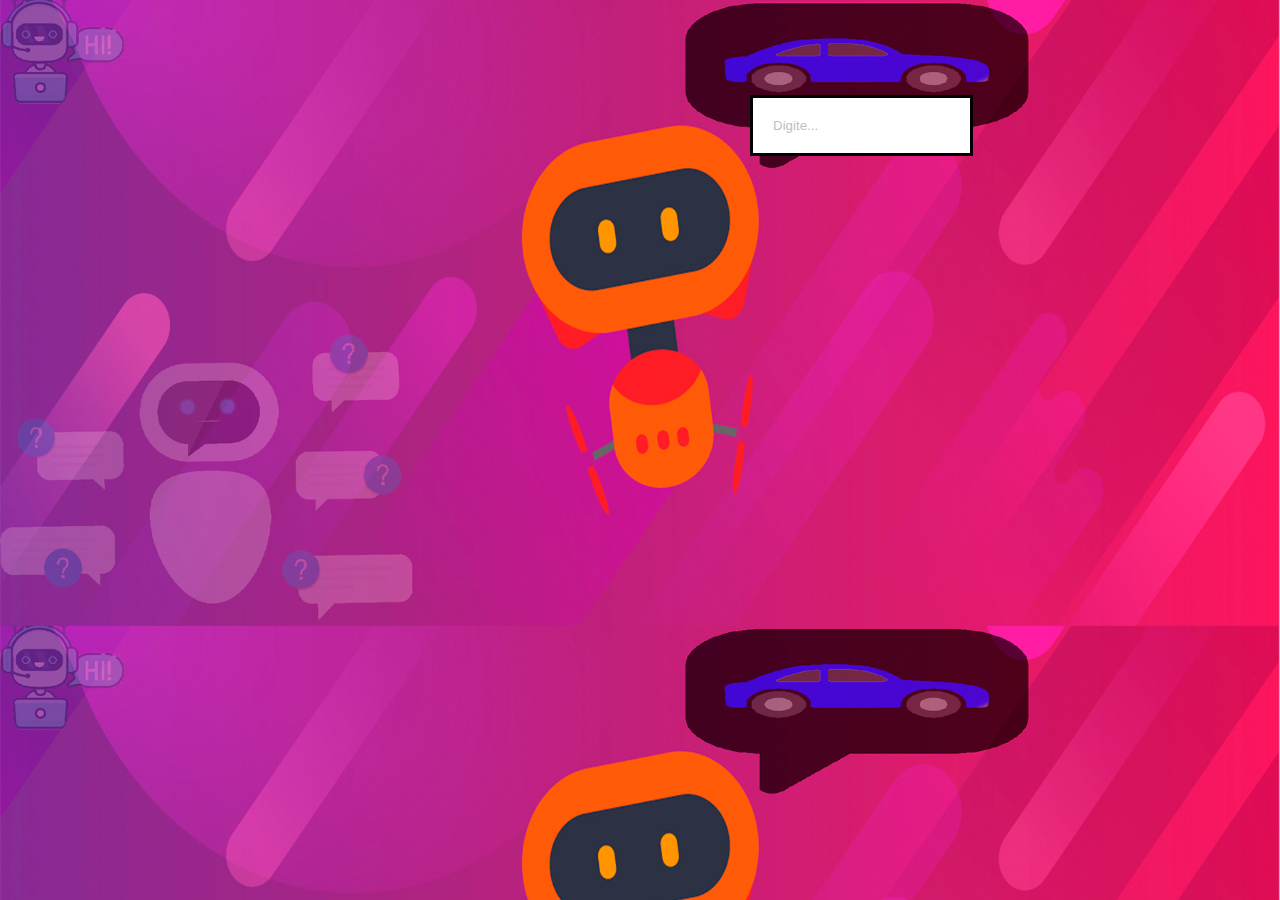
<file: chatbot/index.html>
<!DOCTYPE html>
	
<html lang="pt-br">

	<head>
		<title>ChatBot</title>
		<script type="text/javascript" src="chatbot.js"></script>
		<link rel="stylesheet" href="style.css" />
	</head>

	<body>
		<div id="main">
			<div>
				<input id="input" type="text" placeholder="Digite..." autocomplete="off"/>
			</div>
		</div>
	</body>

</html>
</file>
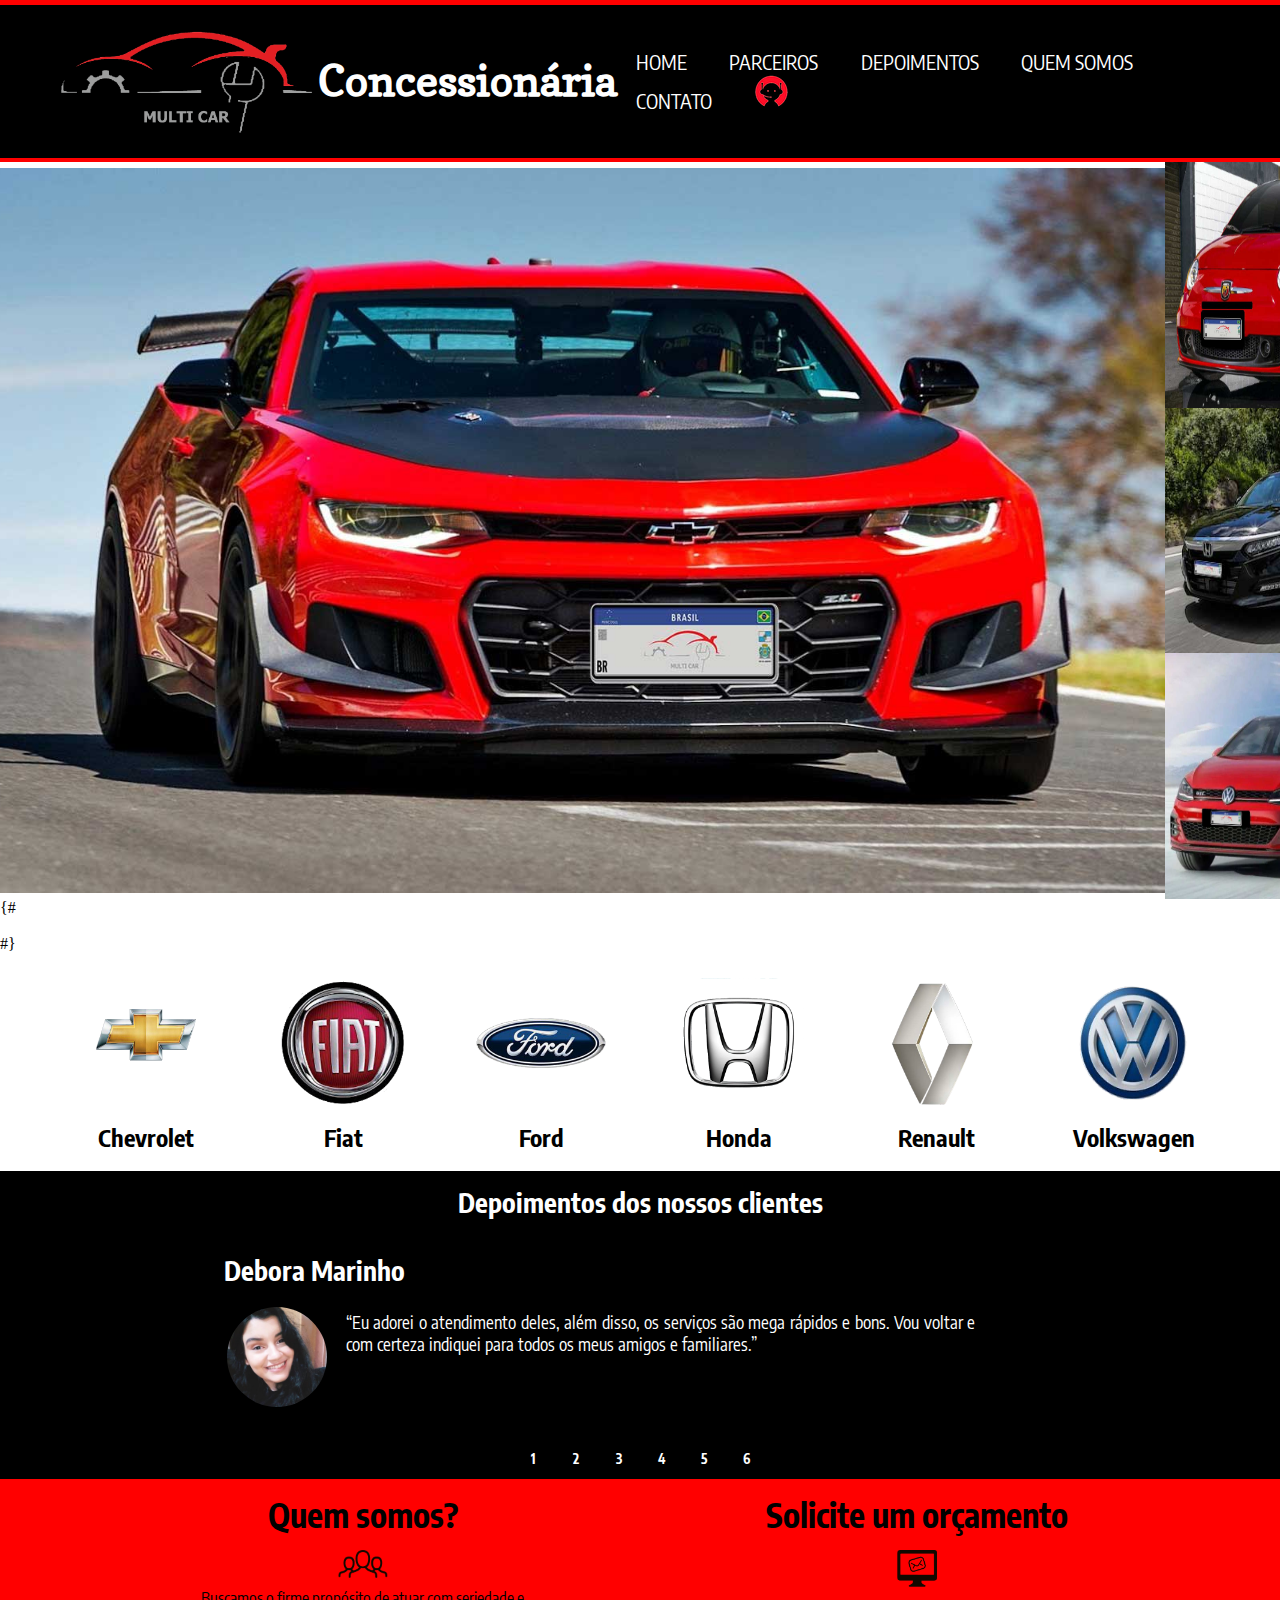
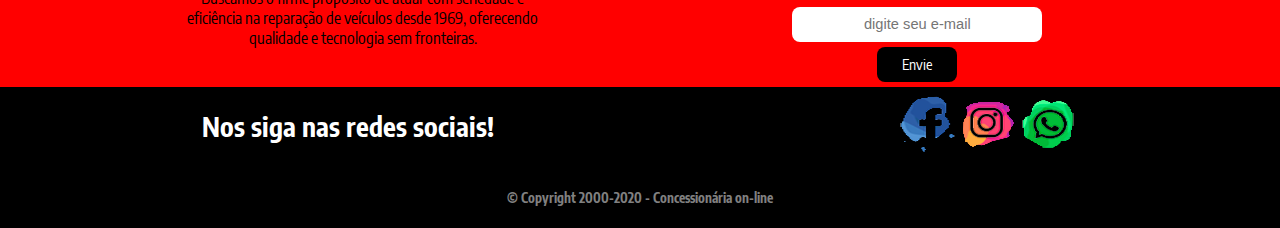
<file: public/index.html>
<!DOCTYPE html>

<html lang="en">

    <head>

        <meta charset="UTF-8">

        <meta name="viewport" content="width=device-width, initial-scale=1.0">

        <meta http-equiv="X-UA-Compatible" content="ie=edge">

        <link rel="shortcut icon" href="../imagens/icon-mustang2.png" type="">

        <link rel="stylesheet" href='../css/styles.css'/>

        <link href="https://fonts.googleapis.com/css?family=Copse" rel="stylesheet">

        <link href="https://fonts.googleapis.com/css?family=Encode+Sans+Condensed" rel="stylesheet">

        <title>Concessionária Multicar</title>

    </head>

    <body>

        <div>
            <!-- colocar bordas vermelhas; -->
        </div>

        <header>

            <div id="organizacao">

                <div id="logo">
                    <a href="index.html"><img src="../imagens/logo-multicar.png" alt="logotipo"></a>
                    <h1>
                        Concessionária
                    </h1>
                </div>

                <div id="hamburguer">
                    <img src="../imagens/hamburguer.png" alt="menu-hamburguer">
                </div>

                <nav>
                    <a href="#organizacao">HOME</a>
                    <a href="#primeira">PARCEIROS</a>
                    <a href="#segunda">DEPOIMENTOS</a>
                    <a href="#final">QUEM SOMOS</a>
                    <a href="#redes">CONTATO</a>
                    <a href="chatbot.html"><img src="../imagens/chatbot-logo.png" alt="chatbot-logo"></a>
                </nav>
                
                <!--  
                <div id="busca">
                    <input type="text" placeholder="Pesquise aqui">
                    <img src="../imagens/lupa.png" alt="lupa">
                </div>
                -->

            </div>

            <div
                class="troca">
            </div>

        </header>

        <div>
            <!-- colocar bordas amarelas; -->
        </div>

        <section class="capa">

            <img src="../imagens/capa0-camaro-logo.jpg" alt="chevrolet-camaro">

            <div>
                <img src="../imagens/capa1-500-logo.jpg" alt="fiat-500">

                <img src="../imagens/capa2-accord-logo.jpg" alt="honda-accord">

                <img src="../imagens/capa3-golf-logo.jpg" alt="volkswagen-golf">

            </div>

        </section>

        {# <section id= "parceiros">
            <p>
                
            </p>
        </section> #}

        <section id="primeira">

            <div
                class="troca">
            </div>

            <div id="vitrine">

                <div class="nomes">
                    <img class="types" src="../imagens/simb1-chevrolet.png" alt="chevrolet">
                    <p>Chevrolet</p>
                </div>

                <div class="nomes">
                    <img class=types src="../imagens/simb2-fiat.png" alt="fiat">
                    <p>Fiat</p>
                </div>

                <div class="nomes">
                    <img class=types src="../imagens/simb3-ford.png" alt="ford">
                    <p>Ford</p>               
                </div>

                <div class="nomes">
                    <img class=types src="../imagens/simb4-honda.png" alt="honda">
                    <p>Honda</p>
                </div>

                <div class="nomes">
                    <img class=types src="../imagens/simb5-renault.png" alt="renault">
                    <p>Renault</p>
                </div>

                <div class="nomes">
                    <img class=types src="../imagens/simb6-volkswagen.png" alt="volkswagen">
                    <p>Volkswagen</p>
                </div>

            </div>

            <div
                class="troca">
            </div>

        </section>

        <section id= "divisao">
            <p>
                Depoimentos dos nossos clientes
            </p>






            
        </section>

        <section id="segunda">

            <div class="banner um">

                <h4>
                    Debora Marinho
                </h4>

                <div class="texto">

                    <div class="img100">

                        <a href="https://api.whatsapp.com/send?phone=5511976018895&text=Obrigado%20pelo%20feedback!%0A%0AEquipe%20de%20relacionamentos%20Multicar."><img src="../imagens/nome1-debora-marinho.jpg" alt="Debora-Marinho"></a>

                    </div>

                    <p>
                        “Eu adorei o atendimento deles, além disso, os serviços são mega rápidos e bons. Vou voltar e com  certeza indiquei para todos os meus amigos e familiares.”
                    </p>

                </div>

            </div>

            <div class="banner dois">

                <h4>
                    Felipe Mota
                </h4>

                <div class="texto">

                    <div class="img100">

                        <a href="https://api.whatsapp.com/send?phone=5511960856538&text=Obrigado%20pelo%20feedback!%0A%0AEquipe%20de%20relacionamentos%20Multicar."><img src="../imagens/nome2-felipe-mota.jpg" alt="Felipe-Mota"></a>

                    </div>

                    <p>
                        “Particularmente, gostei do serviço de funilaria. Pintura impecável e caprichada. Recomendo muito a oficina  em minha opinião, a melhor do segmento.”
                    </p>

                </div>

            </div>
            
            <div class="banner tres">

                <h4>
                    Gabriel Fernandes
                </h4>

                <div class="texto">

                    <div class="img100">

                        <a href="https://api.whatsapp.com/send?phone=5511995891298&text=Obrigado%20pelo%20feedback!%0A%0AEquipe%20de%20relacionamentos%20Multicar."><img src="../imagens/nome3-gabriel-fernandes.jpg" alt="Gabriel-Fernandes"></a>

                    </div>

                    <p>
                        "Oficina especializada no que faz! Ótimo atendimento e custo benefício."
                    </p>   

                </div>    

            </div>
            
            <div class="banner quatro">

                <h4>
                    Gustavo Vieira
                </h4>

                <div class="texto">

                    <div class="img100">

                        <a href="https://api.whatsapp.com/send?phone=5511985011584&text=Obrigado%20pelo%20feedback!%0A%0AEquipe%20de%20relacionamentos%20Multicar."><img src="../imagens/nome4-gustavo-vieira.jpg" alt="Gustavo-Vieira"></a>

                    </div>

                    <p>
                        "Profissionais  super  treinados  e competentes  os  preços  justo e garantia  do  serviço  é  fundamental  para  que  nós  clientes  saímos  satisfeitos  super  indico  este  lugar."
                    </p>

                </div>
                
            </div>
            
            <div class="banner cinco">

                <h4>
                    João Vinicius
                </h4>

                <div class="texto">

                    <div class="img100">

                        <a href="https://api.whatsapp.com/send?phone=5511951617998&text=Obrigado%20pelo%20feedback!%0A%0AEquipe%20de%20relacionamentos%20Multicar."><img src="../imagens/nome5-joao-vinicius.jpg" alt="João-Vinicius"></a>

                    </div> 

                    <p>
                        “Cheguei com o meu carro todo quebrado, nem eu sabia por onde começar o conserto. A empresa fez uma avaliação bem assertiva, valeu a pena porque o preço é ótimo.”
                    </p>
                    
                </div>

            </div> 
            
            <div class="banner seis">

                <h4>
                    Welisson Pereira
                </h4>

                <div class="texto">

                    <div class="img100">

                        <a href="https://api.whatsapp.com/send?phone=5511983332494&text=Obrigado%20pelo%20feedback!%0A%0AEquipe%20de%20relacionamentos%20Multicar."><img src="../imagens/nome6-welisson-pereira.jpg" alt="Welisson-Pereira"></a>

                    </div>

                    <p>
                        "Oficina mecânica com bons profissionais . O local é simples e não oferece conforto. A evidência é a competência dos profissionais."
                    </p>

                </div>

            </div> 

        </section>
        
        <section id="menu">

            <div class="num um">
                <h5>1</h5>
            </div>

            <div class="num dois">
                <h5>2</h5>
            </div>

            <div class="num tres">
                <h5>3</h5>
            </div>

            <div class="num quatro">
                <h5>4</h5>
            </div>

            <div class="num cinco">
                <h5>5</h5>
            </div>

            <div class="num seis">
                <h5>6</h5>
            </div>

        </section>

        <section id="final">

            <div>
                <h2>
                    Quem somos?
                </h2>

                <img id="somos" src="../imagens/somos.png" alt="somos">

                <p>
                    Buscamos o firme propósito de atuar com seriedade e eficiência na reparação de veículos desde 1969, oferecendo qualidade e tecnologia sem fronteiras.
                </p>

            </div>

            <div>

                <h3>
                    Solicite um orçamento
                </h3>

                <img id="inscreva" src="../imagens/inscreva.png" alt="Solicite um orçamento">

                <input type="text" placeholder="digite seu e-mail">

                <button>Envie</button>

            </div>

        </section>
        
        <footer>

            <h6>
                Nos siga nas redes sociais!
            </h6>

            <div id="redes">

                <a href="https://web.facebook.com/jairroberto2005/m"><img src="../imagens/social-facebook.png" alt="facebook"></a>

                <a href="https://www.instagram.com/jairraya/"><img src="../imagens/social-instagram.png" alt="instagram"></a>

                <a href="https://api.whatsapp.com/send?phone=5511958387234&text=Est%C3%A1%20funcionando!"><img src="../imagens/social-whatsapp.png" alt="whatsapp"></a>

            </div>

        </footer>

        <section id="copyright">

            <h5 class="copy">
                © Copyright 2000-2020 - Concessionária on-line
            </h5>  

        </section>

    </body>

</html>
</file>
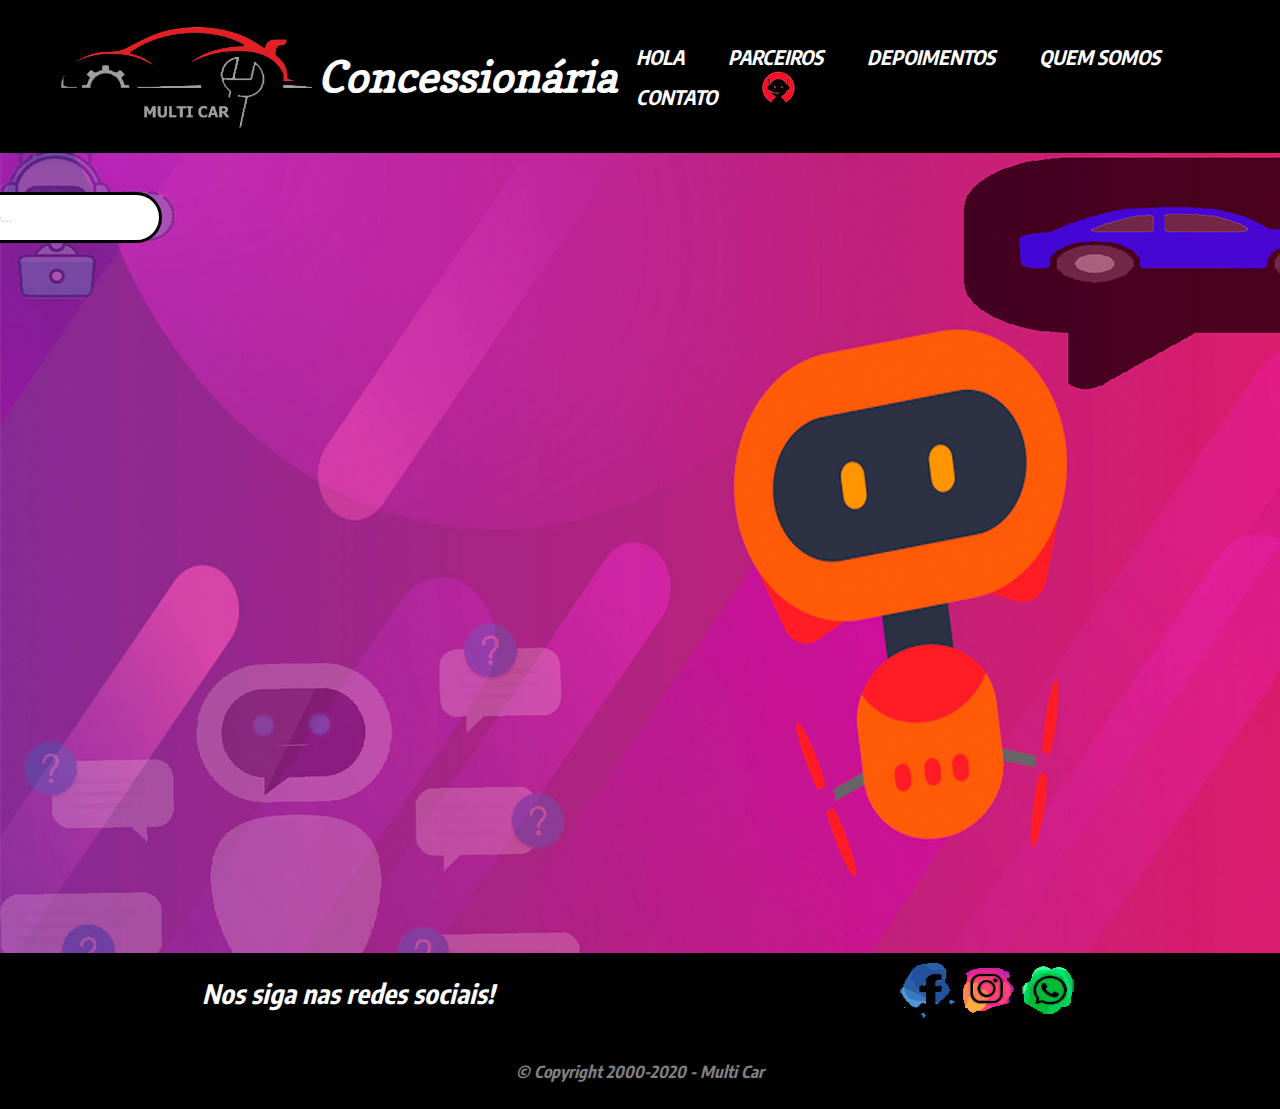
<file: chatbot/chatbot.html>
<!DOCTYPE html>
	
<html lang="pt-br">

	<head>
		
		<meta charset="UTF-8">

        <meta name="viewport" content="width=device-width, initial-scale=1.0">

        <meta http-equiv="X-UA-Compatible" content="ie=edge">

        <link rel="shortcut icon" href="../imagens/icon-mustang2.png" type="">

		<link rel="stylesheet" href="chatbot.css"/>

		<script type="text/javascript" src="chatbot.js"></script>
		
		<link href="https://fonts.googleapis.com/css?family=Copse" rel="stylesheet">

        <link href="https://fonts.googleapis.com/css?family=Encode+Sans+Condensed" rel="stylesheet">

		<title>ChatBot</title>

	</head>

	<body>

		<header>

        	<div id="organizacao">

				<div id="logo">
					<a href="../public/index.html"><img src="../imagens/logo-multicar.png" alt="logotipo"></a>
					<h1>
						Concessionária
					</h1>
				</div>

				<div id="hamburguer">
					<img src="../imagens/hamburguer.png" alt="menu-hamburguer">
				</div>

				<nav>
					<a href="../public/index.html#organizacao">HOLA</a>
					<a href="../public/index.html#primeira">PARCEIROS</a>
					<a href="../public/index.html#segunda">DEPOIMENTOS</a>
					<a href="../public/index.html#final">QUEM SOMOS</a>
					<a href="../public/index.html#redes">CONTATO</a>
					<a href="../chatbot/chatbot.html"><img src="../imagens/chatbot-logo.png" alt="chatbot-logo"></a>    
				</nav>

                <!--  
                <div id="busca">
                    <input type="text" placeholder="Pesquise aqui">
                    <img src="../imagens/lupa.png" alt="lupa">
                </div>
                -->

            </div>

        </header>





		

		<section id="chatbot">

            <p>
                
            </p>

			<div id="main">

				<div>
					<input id="input" type="text" placeholder="Digite..." autocomplete="off"/>
				</div>

			</div>

        </section>





		





		<footer>

            <h6>
                Nos siga nas redes sociais!
            </h6>

            <div id="redes">

                <a href="https://web.facebook.com/jairroberto2005/m"><img src="../imagens/social-facebook.png" alt="facebook"></a>

                <a href="https://www.instagram.com/jairraya/"><img src="../imagens/social-instagram.png" alt="instagram"></a>

                <a href="https://api.whatsapp.com/send?phone=5511958387234&text=Est%C3%A1%20funcionando!"><img src="../imagens/social-whatsapp.png" alt="whatsapp"></a>

            </div>

        </footer>

		<section id="copyright">

            <h5 class="copy">
                © Copyright 2000-2020 - Multi Car
            </h5>  

        </section>














	</body>

</html>
</file>
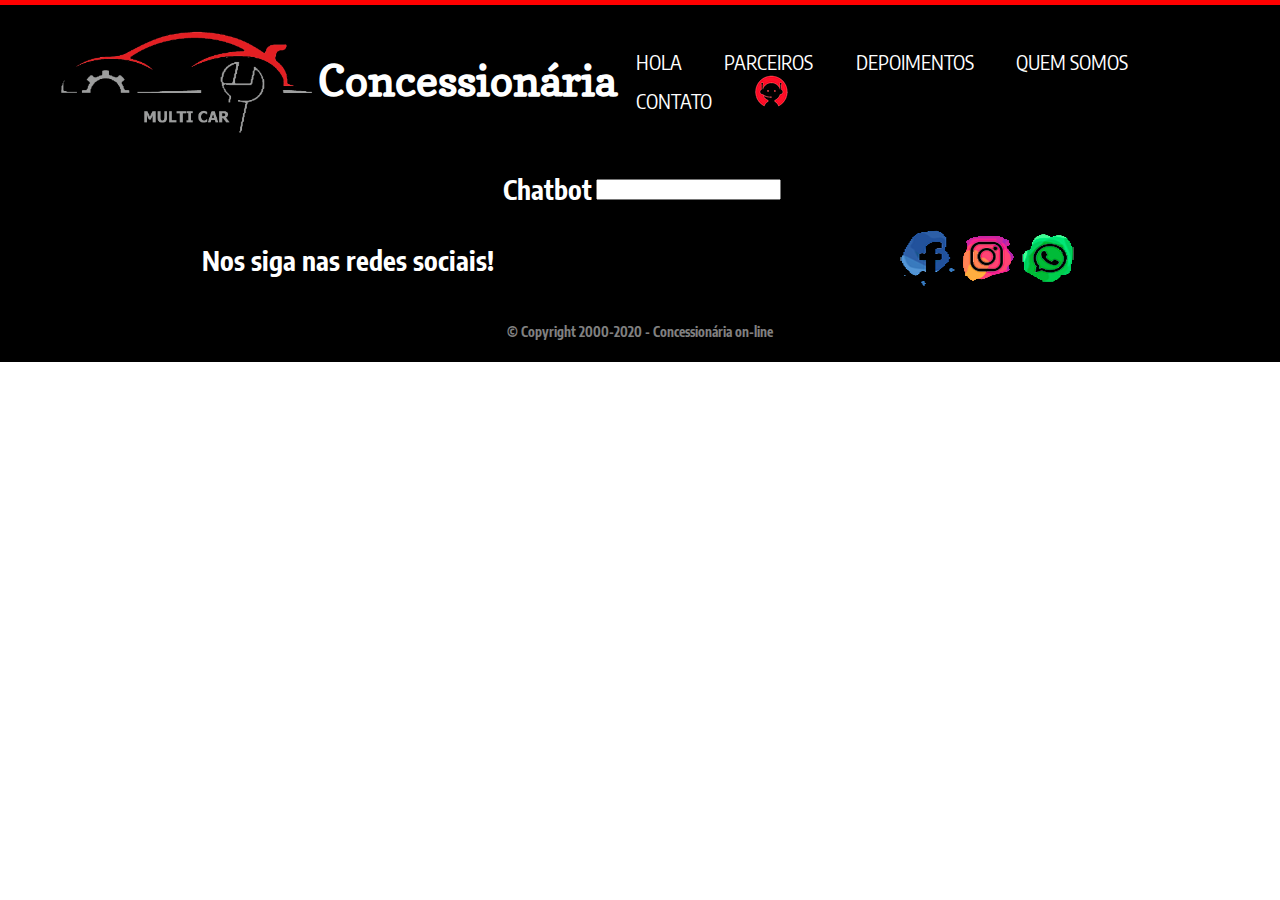
<file: public/chatbot.html>
<!DOCTYPE html>

<html lang="en">

    <head>

        <meta charset="UTF-8">

        <meta name="viewport" content="width=device-width, initial-scale=1.0">

        <meta http-equiv="X-UA-Compatible" content="ie=edge">

        <link rel="shortcut icon" href="../imagens/icon-mustang2.png" type="">

        <link rel="stylesheet" href='../css/chatbot.css'/>

        <link href="https://fonts.googleapis.com/css?family=Copse" rel="stylesheet">

        <link href="https://fonts.googleapis.com/css?family=Encode+Sans+Condensed" rel="stylesheet">

        <title>Concessionária Multicar</title>

    </head>

    <body>

        <div>
            <!-- colocar bordas vermelhas; -->
        </div>

        <header>

            <div id="organizacao">

                <div id="logo">
                    <a href="index.html"><img src="../imagens/logo-multicar.png" alt="logotipo"></a>
                    <h1>
                        Concessionária
                    </h1>
                </div>

                <div id="hamburguer">
                    <img src="../imagens/hamburguer.png" alt="menu-hamburguer">
                </div>

                <nav>
                    <a href="index.html#organizacao">HOLA</a>
                    <a href="index.html#primeira">PARCEIROS</a>
                    <a href="index.html#segunda">DEPOIMENTOS</a>
                    <a href="index.html#final">QUEM SOMOS</a>
                    <a href="index.html#redes">CONTATO</a>
                    <a href="chatbot.html"><img src="../imagens/chatbot-logo.png" alt="chatbot-logo"></a>
                </nav>
                
                <!--  
                <div id="busca">
                    <input type="text" placeholder="Pesquise aqui">
                    <img src="../imagens/lupa.png" alt="lupa">
                </div>
                -->

            </div>

        </header>

        <section id="chatbot">

             <p>
                Chatbot
            </p>

            <input>


        </section>
        
        <footer>

            <h6>
                Nos siga nas redes sociais!
            </h6>

            <div id="redes">

                <a href="https://web.facebook.com/jairroberto2005/m"><img src="../imagens/social-facebook.png" alt="facebook"></a>

                <a href="https://www.instagram.com/jairraya/"><img src="../imagens/social-instagram.png" alt="instagram"></a>

                <a href="https://api.whatsapp.com/send?phone=5511958387234&text=Est%C3%A1%20funcionando!"><img src="../imagens/social-whatsapp.png" alt="whatsapp"></a>

            </div>

        </footer>

        <section id="copyright">

            <h5 class="copy">
                © Copyright 2000-2020 - Concessionária on-line
            </h5>  

        </section>

    </body>

</html>
</file>
<file: chatbot/style.css>
body{ 
    color: rgb(0, 0, 0); 
    font-weight: bold; 
    font-size: 20px; 
    font-family: "Arial"; 
    font-style: oblique; 
    background: rgb(0, 0, 0); 
}

body::after{
    content: "";
    background-image: url("bot.png");
    background-repeat: repeat-y; 
    background-size: 100%;
    opacity: 1.0;
    top: 0;
    left: 0;
    bottom: 0;
    right: 0;
    position: absolute;
    z-index: -1;   
}

span{ 
    color: black; 
} 

::-webkit-input-placeholder{ 
    color: silver
}

#main{ 
    position: fixed; 
    top: 5%; 
    right: 300px; 
    width: 200px; 
    border: 0px solid black;
    padding: 40px; 
}

#main div{ 
    margin: 10px; 
} 

#input{ 
    border: 1; 
    padding: 20px; 
    border: 3px solid black; 
}
</file>
<file: css/styles.css>
body{
    margin: 0;
    overflow-x: hidden;
}

body > div{
    height: 0.5vh;
    background-color: red;
}

body:nth-child(3){
    height: 0.5vh;
    background-color: red;
}

header{
    display: flex;
    margin: 0;
    justify-content: center;
    flex-direction: column;
    background-color: black;
    height: 17vh;
}

header nav{
    display: none;
}

#organizacao{
    display: flex;
    margin: 0 25px;
    justify-content: space-between;
    flex-direction: row;
    align-items: center;
}

#hamburguer{
    margin-top: 20px;
    height: 50px;
    width: 40px;
}

#hamburguer img{
    /* margin: 50px 25px 0 0; */
    height: 50px;
    width: 40px
}

/* #busca img{
    margin: 0 0 0 20px;
    height: 20px;
} */

header h1{
    display: flex;
    /* margin-top: 5px; */
    /* margin-bottom: 5px; */
    color: white;
    font-family: 'Copse', serif;
    font-size: 20pt;
    align-items: flex-end;
    justify-content: center;
}

#logo{
    display: flex;
    align-items: center;
    justify-content: flex-start;
    /* margin: 40px 0px 0 25px; */
}

#logo img{
    height: 12vh;
    margin-top: 4px;
}


.capa{
    display: flex;
    justify-content: center;
    align-items: center;
    margin: 0;
    width: 100vw;
}

.capa img{
    width: 100vw;
    max-height: 82vh;
}

.capa div{
    display: flex;
    flex-direction: column;
    justify-content: flex-end;
    align-items: center;
    max-width: 18vw;
    display: none;
}

.capa div img{
    width: 18vw;
    height: 27.3vh;
}

#parceiros{
    margin: 0;
    display: flex;
    justify-content: center;
    align-items: center;
    background-color: white;
    color:black;
    font-size: 20pt;
    height: 2vh;
    widows: 100vw;
    font-family: 'Encode Sans Condensed', sans-serif;
}

#final{
    margin: 0;
    background-color: red;
    display: flex;
    justify-content: space-between;
    align-items: flex-start;
}

#final div{
    width: 45%;
    display: flex;
    flex-direction: column;
    justify-content: center;
    align-items: center;
}

#somos{
    width: 50px;
}

#inscreva{
    width: 40px;
}

#final h2, h3{
    font-family: 'Encode Sans Condensed', sans-serif;
    color: black;
    font-size: 15pt;
    font-weight: bold;
    text-align: center;
    margin: 15px;
}

#final p{
    font-family: 'Encode Sans Condensed', sans-serif;
    color: black;
    font-size: 8pt;
    text-align: center;
    margin-top: 10px;
}

#final input{
    margin: 20px 0 0 0;
    padding: 0;
    border: 0;
    height: 20px;
    width: 110px;
    font-size: 8pt;
    text-align: center;
    border-radius: 10%;
}

#final button{
    background-color: black;
    color: white;
    font-family: 'Encode Sans Condensed', sans-serif;
    font-size: 10pt;
    border: 0;
    width: 50px;
    height: 20px;
    border-radius: 10%;
    margin: 5px 0;
}

footer{
    display: flex;
    justify-content: space-evenly;
    align-items: center;
    background-color: black;
    height: 80px;
}

footer h6{
    display: none;
    font-family: 'Encode Sans Condensed', sans-serif;
    color:white;
    font-size: 20pt;
}

#redes{
    display: flex;
    justify-content: space-evenly;
    align-items: center;
}

#copyright{
    display: flex;
    justify-content: center;
    color: grey;
    background-color: black;
    font-family: 'Encode Sans Condensed', sans-serif;
}

p{
    margin: 4px;
}

#divisao{
    margin: 0;
    display: flex;
    justify-content: center;
    align-items: center;
    background-color: black;
    color:white;
    font-size: 20pt;
    height: 7vh;
    widows: 100vw;
    font-family: 'Encode Sans Condensed', sans-serif;
    font-weight: bold;
}

.types{
    border-radius: 50%;
    width: 150px;
    height: 150px;
    border: 1px;
    border-color: black solid;
}

#primeira{
    display: flex;
}

.troca{
    width: 4%;
}

.nomes p{
    font-family: 'Encode Sans Condensed', sans-serif;
    color:black;
    font-size: 18pt;
    font-weight: bold;
}

#vitrine{
    margin: 10px 0; 
    display: flex;
    flex-wrap: wrap;
    justify-content: space-around;
    width: 100%;
}

@media (min-width: 650px) and (max-width: 825px){
    .types{
        margin: 0 20px;
    }
}

@media (min-width: 825px) and (max-width: 925px){
    .types{
        margin: 0 35px;
    }
}

@media (min-width: 925px) and (max-width: 1090px){
    .types{
        margin: 0 51px;
    }
}

.nomes{
    display: flex;
    justify-content: center;
    flex-direction: column;
    align-items: center;
    margin: 5px 0;
}

#menu{
    display: flex;
    /* margin: 5px; */
    justify-content: center;
    background-color: black;
}

.num{
    display: flex;
    align-items: center;
    justify-content: center;
    border-radius: 50%;
    margin: 0.5%;
    width: 30px;
    height: 30px;
    color: white;
    font-family: 'Encode Sans Condensed', sans-serif;
}

#segunda{
    display: flex;
    width: 100%;
    overflow: hidden;
}

.banner{
    display: flex;
    width: 100vw;
    background-color:  black;
    align-items: center;
    font-family: 'Encode Sans Condensed', sans-serif;
    color: white;
    animation-name: mover;
    animation-duration: 60s;
    animation-iteration-count: infinite;
    animation-timing-function: linear;
}

.img100{
    margin: 0 2%;
}

@keyframes mover{
    0%{transform: translate(0)}
    15%{transform: translate(0)}
    16.5%{transform: translate(-100vw)}
    31.5%{transform: translate(-100vw)}
    33%{transform: translate(-200vw)}
    48%{transform: translate(-200vw)}
    49.5%{transform: translate(-300vw)}
    64.5%{transform: translate(-300vw)}
    66%{transform: translate(-400vw)}
    81%{transform: translate(-400vw)}
    82.5%{transform: translate(-500vw)}
    99%{transform: translate(-500vw)}
    100%{transform: translate(0)}
}

h4{
    font-size: 15pt;
    width: 100vw;
    padding: 0 0 0 12vw;
    margin: 5px 0 20px 0;
}

section .banner{
    display: flex;
    flex-direction: column;
}

.texto{
    display: flex;
    width: 85vw;
    margin: 0 9% 2% 2%;
}

#segunda p{
    font-family: 'Encode Sans Condensed', sans-serif;
    color: white;
    font-size: 10pt;
    text-align: justify;
}

.img100 img{
    height: 100px;
    width: 100px;
    border-radius: 50px;
}

#menu .um{
    animation-name: cor1;
    animation-duration: 60s;
    animation-iteration-count: infinite;
} 

#menu .dois{
    animation-name: cor2;
    animation-duration: 60s;
    animation-iteration-count: infinite;
} 
#menu .tres{
    animation-name: cor3;
    animation-duration: 60s;
    animation-iteration-count: infinite;
}

#menu .quatro{
    animation-name: cor4;
    animation-duration: 60s;
    animation-iteration-count: infinite;
}

#menu .cinco{
    animation-name: cor5;
    animation-duration: 60s;
    animation-iteration-count: infinite;
}

#menu .seis{
    animation-name: cor6;
    animation-duration: 60s;
    animation-iteration-count: infinite;
} 

@keyframes cor1{
    0%{background-color:red}
    15%{background-color:red}
    16.5%{background-color: black}
    100%{background-color: white}
}

@keyframes cor2{
    0%{background-color: white}
    15%{background-color: white}
    16.5%{background-color:red}
    31.5%{background-color:red}
    33%{background-color: white}
    100%{background-color: white}
}

@keyframes cor3{
    0%{background-color: white}
    31.5%{background-color: white}
    33%{background-color:red}
    48%{background-color:red}
    49.5%{background-color: white}
    100%{background-color: white}
}

@keyframes cor4{
    0%{background-color: white}
    48%{background-color: white}
    49.5%{background-color:red}
    64.5%{background-color: red}
    66%{background-color: white}
    100%{background-color: white}
}

@keyframes cor5{
    0%{background-color: white}
    64.5%{background-color: white}
    66%{background-color: red}
    81%{background-color: red}
    82.5%{background-color: white}
    100%{background-color: white}
}

@keyframes cor6{
    0%{background-color: white}
    81%{background-color: white}
    82.5%{background-color: red}
    99%{background-color: red}
    100%{background-color: white}
}

@media (min-width: 645px){

    #final h2, h3{
        font-size: 22pt;
    }
    
    #final p{
        font-size: 11pt;        
    }

    #final div{
        width: 35%;
    }

    #final{
        justify-content: space-evenly;
    }
    
    #final input{
        width: 130px;
        height: 30px;
        font-size: 10pt;
    }
    
    #final button{
        background-color: black;
        font-size: 10pt;
        border: 0;
        width: 70px;
        height: 30px;
    }

    h4{
        padding: 0 0 0 25vw;
        margin: 20px 0;
        font-size: 20pt;
    }

    div.texto{
        width: 70vw;
    }

    #segunda p{
        font-size: 10pt;
    }

}

@media (min-width: 730px){

    #hamburguer{
        display:none;
    }

    header nav{
        display: block;
    }

    header nav a{
        color: white;
        font-family: 'Encode Sans Condensed', sans-serif;
        font-size: 12pt;
        text-decoration: none;
        margin: 0 1vw;
    }

    header h1{
        font-size: 26pt;
    }

    #organizacao{
        margin: 0 50px 0 55px;
    }

    footer h6{
        display:block;
        margin:0;
    }

    footer{
        display:flex;
        align-items: center;
        justify-content: space-around;
    }

    h4{
        padding: 0 0 0 26vw;
        margin: 20px 0;
    }

}

@media (min-width: 1080px){

    header nav a{
        font-size: 15pt;
        text-decoration: none;
        margin: 0 1.5vw;
    }

    header h1{
        font-size: 32pt;
    }

    #final h2, h3{
        font-size: 25pt;
    }
    
    #final p{
        font-size: 12pt;        
    }

    #final div{
        width: 30%;
    }

    #final{
        justify-content: space-evenly;
    }

    #final input{
        width: 250px;
        height: 35px;
        font-size: 11pt;
        border-radius: 8px;
    }

    #final button{
        background-color: black;
        font-size: 11pt;
        border-radius: 8px;
        width: 80px;
        height: 35px;
    }

    h4{
        padding: 0 0 0 35vw;
        margin: 20px 0;
        font-size: 20pt;
    }

    div.texto{
        width: 60vw;
    }

    #segunda p{
        font-size: 13pt;
    }

    .capa div{
        display: flex;
    }

}
</file>
<file: chatbot/chatbot.css>
body{ 
    color: rgb(0, 0, 0); 
    font-weight: bold; 
    font-size: 20px; 
    font-family: "Arial"; 
    font-style: oblique; 
    background: rgb(0, 0, 0); 

    margin: 0;
    overflow-x: hidden;
}

#menu{
    display: flex;
    margin: 5px;
    justify-content: center;
    background-color: black;
}

body::after{
    content: "";
    /* background-image: url("bot.png"); */
    background-repeat: repeat-y; 
    background-size: 100%;
    opacity: 1.0;
    top: 0;
    left: 0;
    bottom: 0;
    right: 0;
    position: absolute;
    z-index: -1;   
}

span{ 
    color: black; 
} 

::-webkit-input-placeholder{ 
    color: silver
}

#main{
    position: relative;
    display: flex;
    top: 0%; 
    right: 600px; 
    width: 200px; 
    border: 0px solid black;
    padding: 30px;
}

#main div{ 
    margin: 5px; 
} 

#input{ 
    border: 1;
    border-radius: 50px; 
    padding: 15px; 
    border: 3px solid black; 
}

body > div{
    height: 0.5vh;
    background-color: red;
}

body:nth-child(3){
    height: 0.5vh;
    background-color: red;
}

header{
    display: flex;
    margin: 0;
    justify-content: center;
    flex-direction: column;
    background-color: black;
    height: 17vh;
}

header nav{
    display: none;
}

#organizacao{
    display: flex;
    margin: 0 25px;
    justify-content: space-between;
    flex-direction: row;
    align-items: center;
}

#hamburguer{
    margin-top: 20px;
    height: 50px;
    width: 40px;
}

#hamburguer img{
    margin: 50px 25px 0 0;
    height: 50px;
    width: 40px
}

header h1{
    display: flex;
    margin-top: 5px;
    margin-bottom: 5px;
    color: white;
    font-family: 'Copse', serif;
    font-size: 20pt;
    align-items: flex-end;
    justify-content: center;
}

#logo{
    display: flex;
    align-items: center;
    justify-content: flex-start;
    /* margin: 40px 0px 0 25px; */
}

#logo img{
    height: 12vh;
    margin-top: 4px;
}

footer{
    display: flex;
    justify-content: space-evenly;
    align-items: center;
    background-color: black;
    height: 80px;
}

footer h6{
    display: none;
    font-family: 'Encode Sans Condensed', sans-serif;
    color:white;
    font-size: 20pt;
}

#redes{
    display: flex;
    justify-content: space-evenly;
    align-items: center;
}

p{
    margin: 4px;
}

#chatbot{
    margin: 0;
    display: flex;
    justify-content: center;
    /* align-items: center; */
    /* background-color: black; */
    background-image: url("../imagens/background-bot.png");
    color:white;
    font-size: 25pt;
    height: 800px;
    widows: 100vw;
    font-family: 'Encode Sans Condensed', sans-serif;
    font-weight: bold;
}

#copyright{
    display: flex;
    justify-content: center;
    color: grey;
    background-color: black;
    font-family: 'Encode Sans Condensed', sans-serif;
}

@media (min-width: 650px) and (max-width: 825px){
    .types{
        margin: 0 20px;
    }
}

@media (min-width: 825px) and (max-width: 925px){
    .types{
        margin: 0 35px;
    }
}

@media (min-width: 925px) and (max-width: 1090px){
    .types{
        margin: 0 51px;
    }
}

@keyframes mover{
    0%{transform: translate(0)}
    15%{transform: translate(0)}
    16.5%{transform: translate(-100vw)}
    31.5%{transform: translate(-100vw)}
    33%{transform: translate(-200vw)}
    48%{transform: translate(-200vw)}
    49.5%{transform: translate(-300vw)}
    64.5%{transform: translate(-300vw)}
    66%{transform: translate(-400vw)}
    81%{transform: translate(-400vw)}
    82.5%{transform: translate(-500vw)}
    99%{transform: translate(-500vw)}
    100%{transform: translate(0)}
}

h4{
    font-size: 15pt;
    width: 100vw;
    padding: 0 0 0 12vw;
    margin: 5px 0 20px 0;
}

@keyframes cor1{
    0%{background-color:red}
    15%{background-color:red}
    16.5%{background-color: black}
    100%{background-color: white}
}

@keyframes cor2{
    0%{background-color: white}
    15%{background-color: white}
    16.5%{background-color:red}
    31.5%{background-color:red}
    33%{background-color: white}
    100%{background-color: white}
}

@keyframes cor3{
    0%{background-color: white}
    31.5%{background-color: white}
    33%{background-color:red}
    48%{background-color:red}
    49.5%{background-color: white}
    100%{background-color: white}
}

@keyframes cor4{
    0%{background-color: white}
    48%{background-color: white}
    49.5%{background-color:red}
    64.5%{background-color: red}
    66%{background-color: white}
    100%{background-color: white}
}

@keyframes cor5{
    0%{background-color: white}
    64.5%{background-color: white}
    66%{background-color: red}
    81%{background-color: red}
    82.5%{background-color: white}
    100%{background-color: white}
}

@keyframes cor6{
    0%{background-color: white}
    81%{background-color: white}
    82.5%{background-color: red}
    99%{background-color: red}
    100%{background-color: white}
}

@media (min-width: 645px){

    h4{
        padding: 0 0 0 25vw;
        margin: 20px 0;
        font-size: 20pt;
    }

}

@media (min-width: 730px){

    #hamburguer{
        display:none;
    }

    header nav{
        display: block;
    }

    header nav a{
        color: white;
        font-family: 'Encode Sans Condensed', sans-serif;
        font-size: 12pt;
        text-decoration: none;
        margin: 0 1vw;
    }

    header h1{
        font-size: 26pt;
    }

    #organizacao{
        margin: 0 50px 0 55px;
    }

    footer h6{
        display:block;
        margin:0;
    }

    footer{
        display:flex;
        align-items: center;
        justify-content: space-around;
    }

    h4{
        padding: 0 0 0 26vw;
        margin: 20px 0;
    }

}

@media (min-width: 1080px){

    header nav a{
        font-size: 15pt;
        text-decoration: none;
        margin: 0 1.5vw;
    }

    header h1{
        font-size: 32pt;
    }
   
    h4{
        padding: 0 0 0 35vw;
        margin: 20px 0;
        font-size: 20pt;
    }

}
</file>
<file: css/chatbot.css>
body{
    margin: 0;
    overflow-x: hidden;
}

body > div{
    height: 0.5vh;
    background-color: red;
}

body:nth-child(3){
    height: 0.5vh;
    background-color: red;
}

header{
    display: flex;
    margin: 0;
    justify-content: center;
    flex-direction: column;
    background-color: black;
    height: 17vh;
}

header nav{
    display: none;
}

#organizacao{
    display: flex;
    margin: 0 25px;
    justify-content: space-between;
    flex-direction: row;
    align-items: center;
}

#hamburguer{
    margin-top: 20px;
    height: 50px;
    width: 40px;
}

#hamburguer img{
    /* margin: 50px 25px 0 0; */
    height: 50px;
    width: 40px
}

/* #busca img{
    margin: 0 0 0 20px;
    height: 20px;
} */

header h1{
    display: flex;
    /* margin-top: 5px; */
    /* margin-bottom: 5px; */
    color: white;
    font-family: 'Copse', serif;
    font-size: 20pt;
    align-items: flex-end;
    justify-content: center;
}

#logo{
    display: flex;
    align-items: center;
    justify-content: flex-start;
    /* margin: 40px 0px 0 25px; */
}

#logo img{
    height: 12vh;
    margin-top: 4px;
}

footer{
    display: flex;
    justify-content: space-evenly;
    align-items: center;
    background-color: black;
    height: 80px;
}

footer h6{
    display: none;
    font-family: 'Encode Sans Condensed', sans-serif;
    color:white;
    font-size: 20pt;
}

#redes{
    display: flex;
    justify-content: space-evenly;
    align-items: center;
}

p{
    margin: 4px;
}

#chatbot{
    margin: 0;
    display: flex;
    justify-content: center;
    align-items: center;
    background-color: black;
    color:white;
    font-size: 20pt;
    height: 7vh;
    widows: 100vw;
    font-family: 'Encode Sans Condensed', sans-serif;
    font-weight: bold;
}

#copyright{
    display: flex;
    justify-content: center;
    color: grey;
    background-color: black;
    font-family: 'Encode Sans Condensed', sans-serif;
}

@media (min-width: 650px) and (max-width: 825px){
    .types{
        margin: 0 20px;
    }
}

@media (min-width: 825px) and (max-width: 925px){
    .types{
        margin: 0 35px;
    }
}

@media (min-width: 925px) and (max-width: 1090px){
    .types{
        margin: 0 51px;
    }
}



#menu{
    display: flex;
    /* margin: 5px; */
    justify-content: center;
    background-color: black;
}


@keyframes mover{
    0%{transform: translate(0)}
    15%{transform: translate(0)}
    16.5%{transform: translate(-100vw)}
    31.5%{transform: translate(-100vw)}
    33%{transform: translate(-200vw)}
    48%{transform: translate(-200vw)}
    49.5%{transform: translate(-300vw)}
    64.5%{transform: translate(-300vw)}
    66%{transform: translate(-400vw)}
    81%{transform: translate(-400vw)}
    82.5%{transform: translate(-500vw)}
    99%{transform: translate(-500vw)}
    100%{transform: translate(0)}
}

h4{
    font-size: 15pt;
    width: 100vw;
    padding: 0 0 0 12vw;
    margin: 5px 0 20px 0;
}

@keyframes cor1{
    0%{background-color:red}
    15%{background-color:red}
    16.5%{background-color: black}
    100%{background-color: white}
}

@keyframes cor2{
    0%{background-color: white}
    15%{background-color: white}
    16.5%{background-color:red}
    31.5%{background-color:red}
    33%{background-color: white}
    100%{background-color: white}
}

@keyframes cor3{
    0%{background-color: white}
    31.5%{background-color: white}
    33%{background-color:red}
    48%{background-color:red}
    49.5%{background-color: white}
    100%{background-color: white}
}

@keyframes cor4{
    0%{background-color: white}
    48%{background-color: white}
    49.5%{background-color:red}
    64.5%{background-color: red}
    66%{background-color: white}
    100%{background-color: white}
}

@keyframes cor5{
    0%{background-color: white}
    64.5%{background-color: white}
    66%{background-color: red}
    81%{background-color: red}
    82.5%{background-color: white}
    100%{background-color: white}
}

@keyframes cor6{
    0%{background-color: white}
    81%{background-color: white}
    82.5%{background-color: red}
    99%{background-color: red}
    100%{background-color: white}
}

@media (min-width: 645px){

    h4{
        padding: 0 0 0 25vw;
        margin: 20px 0;
        font-size: 20pt;
    }

}

@media (min-width: 730px){

    #hamburguer{
        display:none;
    }

    header nav{
        display: block;
    }

    header nav a{
        color: white;
        font-family: 'Encode Sans Condensed', sans-serif;
        font-size: 12pt;
        text-decoration: none;
        margin: 0 1vw;
    }

    header h1{
        font-size: 26pt;
    }

    #organizacao{
        margin: 0 50px 0 55px;
    }

    footer h6{
        display:block;
        margin:0;
    }

    footer{
        display:flex;
        align-items: center;
        justify-content: space-around;
    }

    h4{
        padding: 0 0 0 26vw;
        margin: 20px 0;
    }

}

@media (min-width: 1080px){

    header nav a{
        font-size: 15pt;
        text-decoration: none;
        margin: 0 1.5vw;
    }

    header h1{
        font-size: 32pt;
    }
   
    h4{
        padding: 0 0 0 35vw;
        margin: 20px 0;
        font-size: 20pt;
    }

}
</file>
